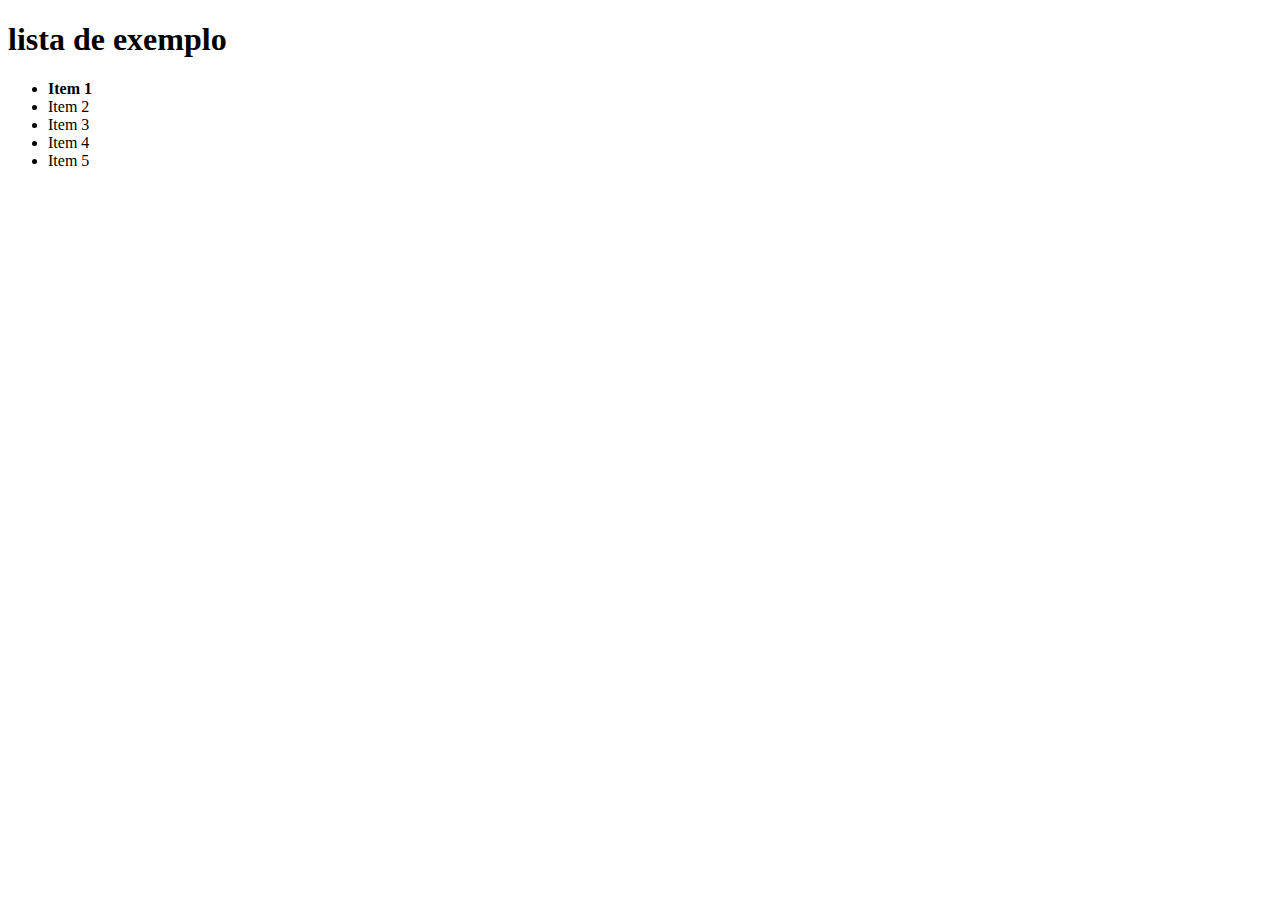
<file: exercicio4/index.html>
<!--
Exercício 4 – Lista e Pseudo-Classes
Crie uma lista (<ul>) com 5 itens e use CSS para:
- Deixar o primeiro item em negrito (:first-child).
- Deixar o último item em itálico (:last-child).
-->
<!DOCTYPE html>
<html lang="pt-BR">
<head>
    <meta charset="UTF-8">
    <title>Exercício 4</title>
    <link rel="stylesheet" href="style.css">
</head>
<body>
    <h1> lista de exemplo</h1>
    <ul>
        <li>Item 1</li>
        <li>Item 2</li>
        <li>Item 3</li>
        <li>Item 4</li>
        <li>Item 5</li>
    </ul>

</body>
</html>
</file>
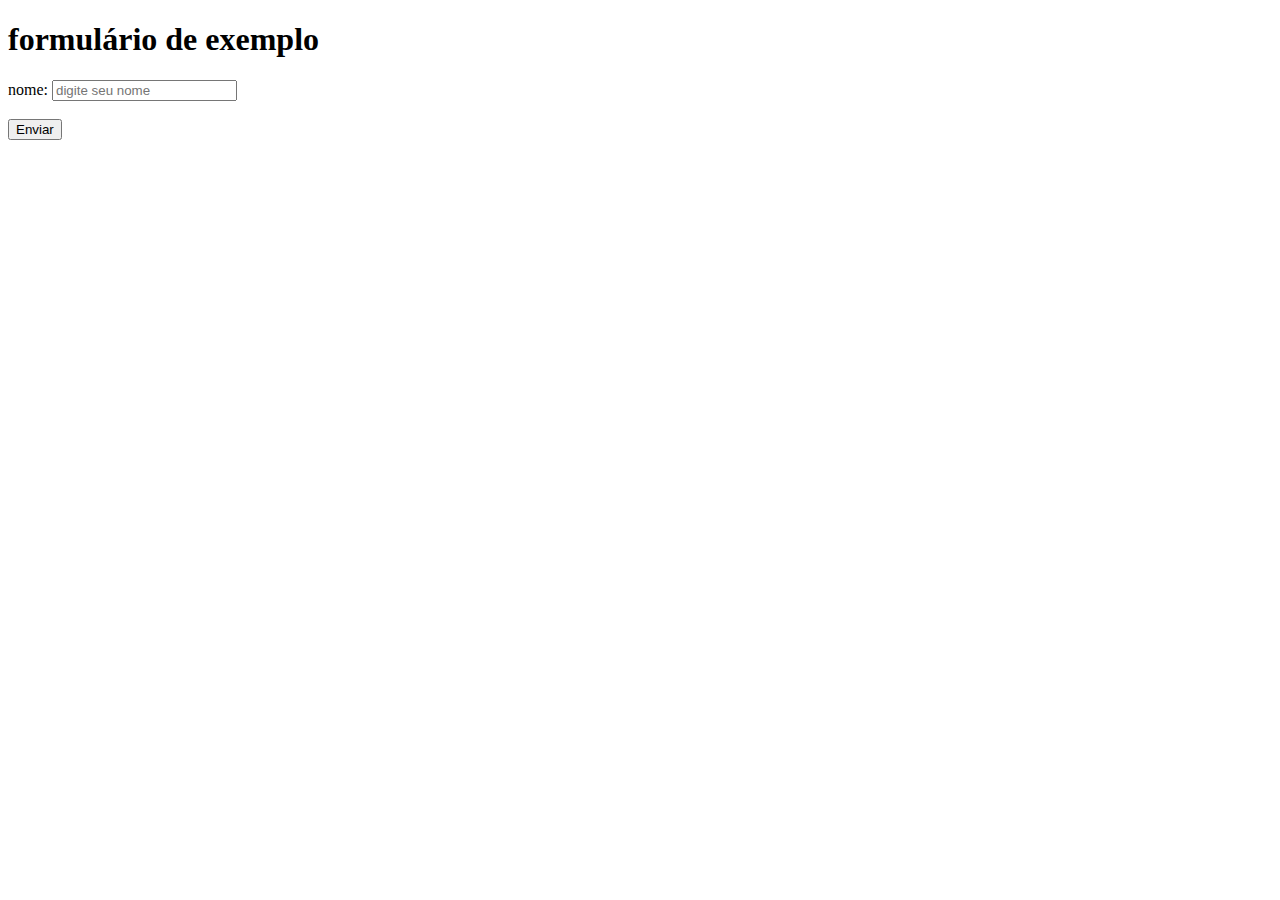
<file: exercicio5/index.html>
<!--
Exercício 5 – Formulário com :focus
Crie um formulário com:
- Um campo de texto (<input type="text">)
- Um botão de envio (<button>)
Use CSS para:
- Destacar o campo quando em foco (:focus) com borda azul.
- Mudar a cor do botão ao passar o mouse (:hover).
-->
<!DOCTYPE html>
<html lang="pt-BR">
<head>
    <meta charset="UTF-8">
    <title>Exercício 5</title>
    <link rel="stylesheet" href="style.css">
</head>
<body>
    <h1> formulário de exemplo</h1>
    <form>
        <label for="nome">nome:</label>
        <input type="text" id="nome" name="nome" placeholder="digite seu nome">
        <br><br>
        <button type="submit">Enviar</button>
    </form>

</body>
</html>
</file>
<file: exercicio4/style.css>
ul li:first-child {
    font-weight: bold;
}
ul li: last-child {
    font-style: italic;
}
</file>
<file: exercicio5/style.css>
input:focus {
    border: 2px solid blue;
    outline: none;
}
button:hover {
    background-color: lightblue;
    cursor: pointer;
}
</file>
